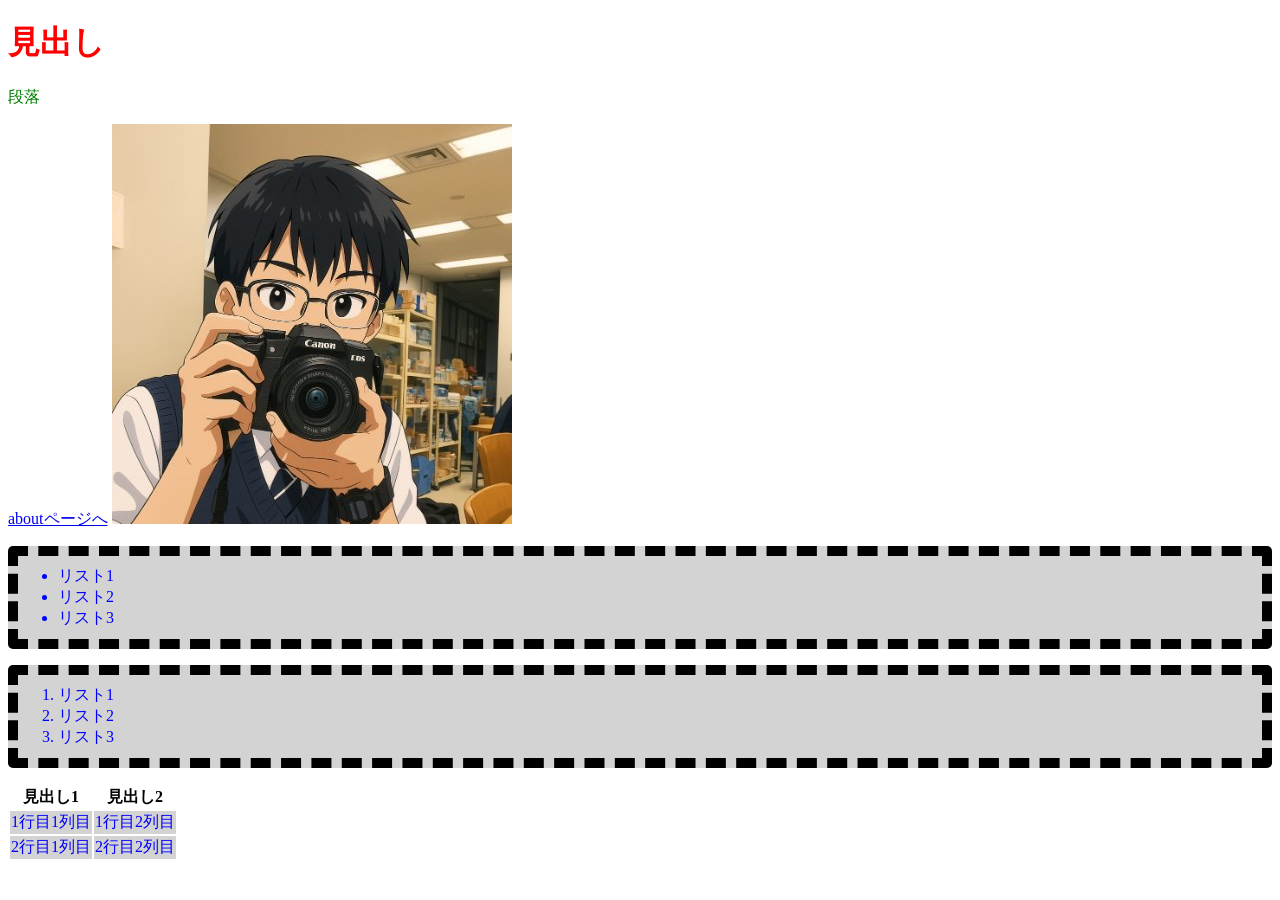
<file: index.html>
<!DOCTYPE html>
<html lang="ja">

<head>
    <meta charset="UTF-8" />
    <title>ページのタイトル</title>
    <link rel="stylesheet" href="./style.css" />
</head>

<body>
    <!-- 見出し -->
    <h1>見出し</h1>
    <!-- 段落 -->
    <p id="paragraph">段落</p>
    <!-- リンク -->
    <a href="./about.html">aboutページへ</a>
    <!-- 画像 -->
    <img src="./icon.jpg" alt="wisteriatpのアイコン" />

    <!-- リスト -->
    <ul class="list">
        <li>リスト1</li>
        <li>リスト2</li>
        <li>リスト3</li>
    </ul>

    <!-- 順序付きリスト -->
    <ol class="list">
        <li>リスト1</li>
        <li>リスト2</li>
        <li>リスト3</li>
    </ol>

    <!-- テーブル -->
    <table>
        <thead>
            <tr>
                <th>見出し1</th>
                <th>見出し2</th>
            </tr>
        </thead>
        <tbody class="list">
            <tr>
                <td>1行目1列目</td>
                <td>1行目2列目</td>
            </tr>
            <tr>
                <td>2行目1列目</td>
                <td>2行目2列目</td>
            </tr>
        </tbody>
    </table>

</body>

</html>
</file>
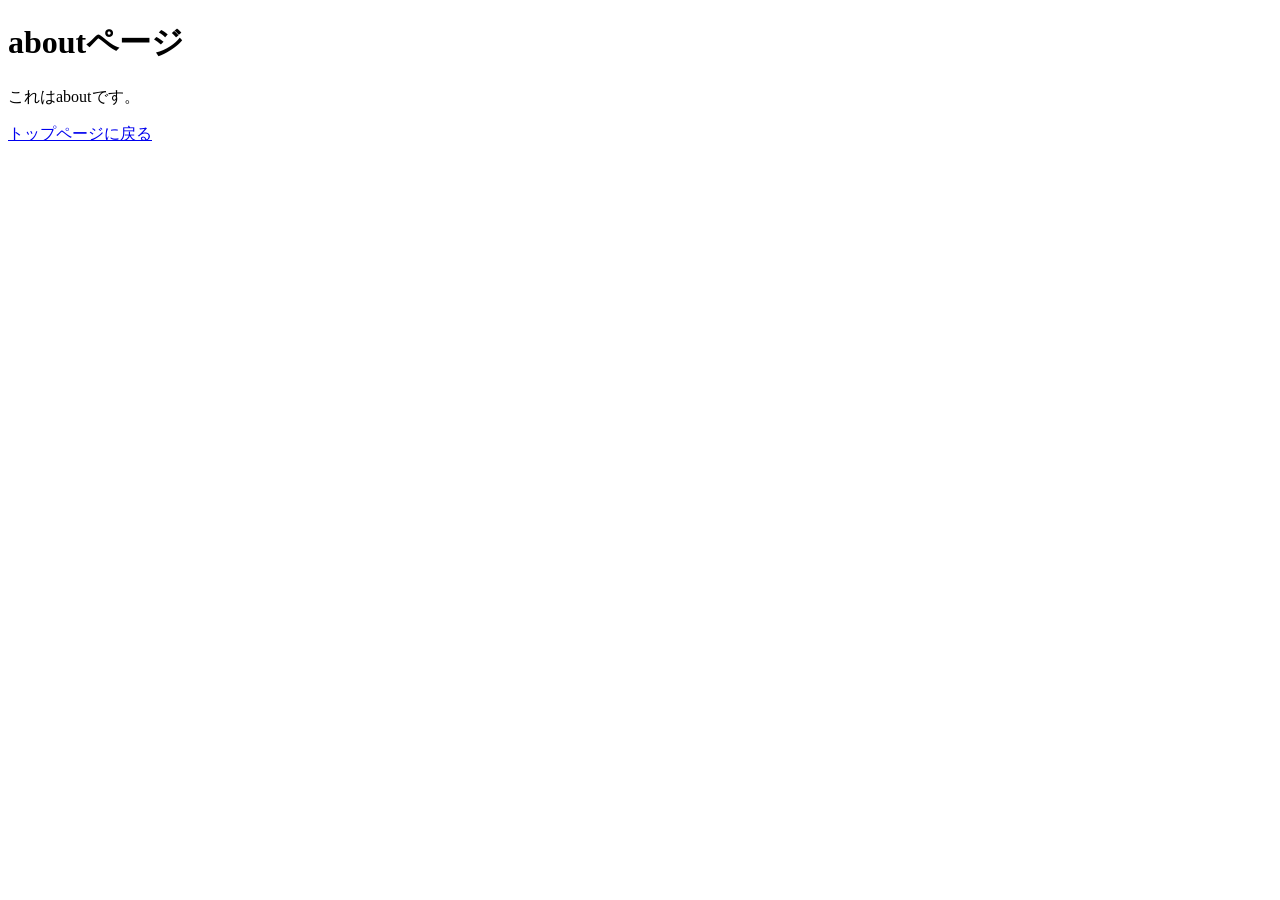
<file: about.html>
<!DOCTYPE html>
<html lang="ja">

<head>
    <meta charset="UTF-8" />
    <title>aboutページ</title>
</head>

<body>
    <h1>aboutページ</h1>
    <p>これはaboutです。</p>
    <a href="./index.html">トップページに戻る</a>
</body>

</html>
</file>
<file: style.css>
h1 {
    color: red;
}

.list {
    color: blue;
}

#paragraph {
    color: green;
}

.list {
    padding: 10px 40px;
    background-color: lightgray;
    border: 10px dashed black;
    border-radius: 5px;
}
</file>
